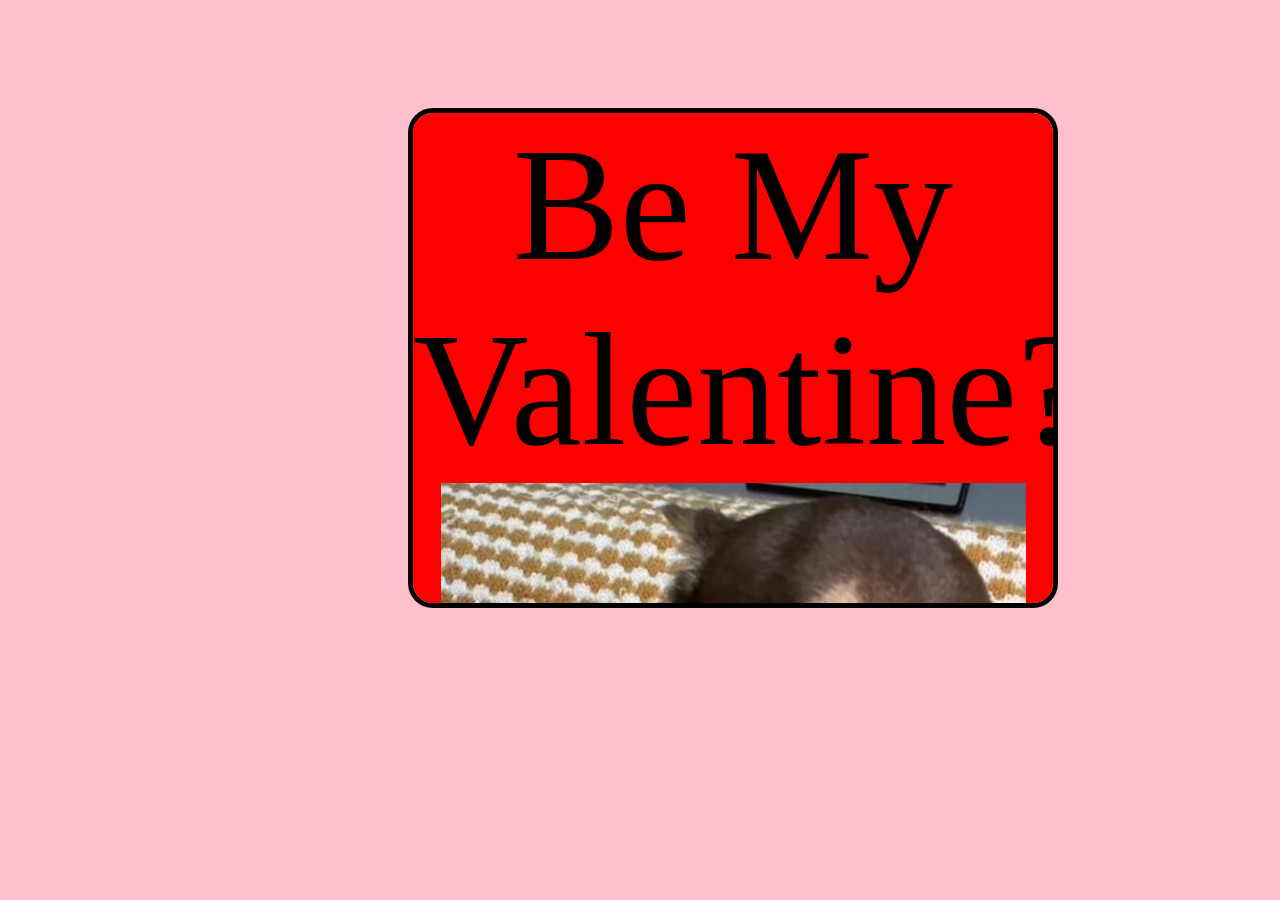
<file: MyValentine.html>
<!DOCTYPE html>

<head>
<title> My Valentine?</title>
</head>
<body>
<link rel="stylesheet"href="stylying.css">


<div id="what">Be My Valentine?
<img src="Valentines2.jpeg">
</div>










</body>
</html>
</file>
<file: stylying.css>
body{background-color: pink;}

#what{
    margin-left: 400px;
    margin-top: 100px;
    border: 5px solid black;
    border-radius: 25px;
    width: 650px;
height:500px;
background-color: red;
font-size: 10em;
text-align: center;
 font-family: cursive;
 padding: auto;
 box-sizing: border-box;
 float: left;
 overflow: auto;
 animation-name:grow;
 animation-duration: 3s;
animation-iteration-count: 2;
 animation-timing-function: linear;
 


}
@keyframes slideright{
from{transform: translateX(600px)}
}
@keyframes slideright{
    to{transform: translateX(600px)}}

    @keyframes slideUp{
        from{transform: translateY(600px)}}
        @keyframes slideDown{
            to{transform: translateY(600px)}}
            @keyframes grow{50%{transform:scale(2, 2)}}
            @keyframes fadein{ 100%{opacity:1}}
</file>
